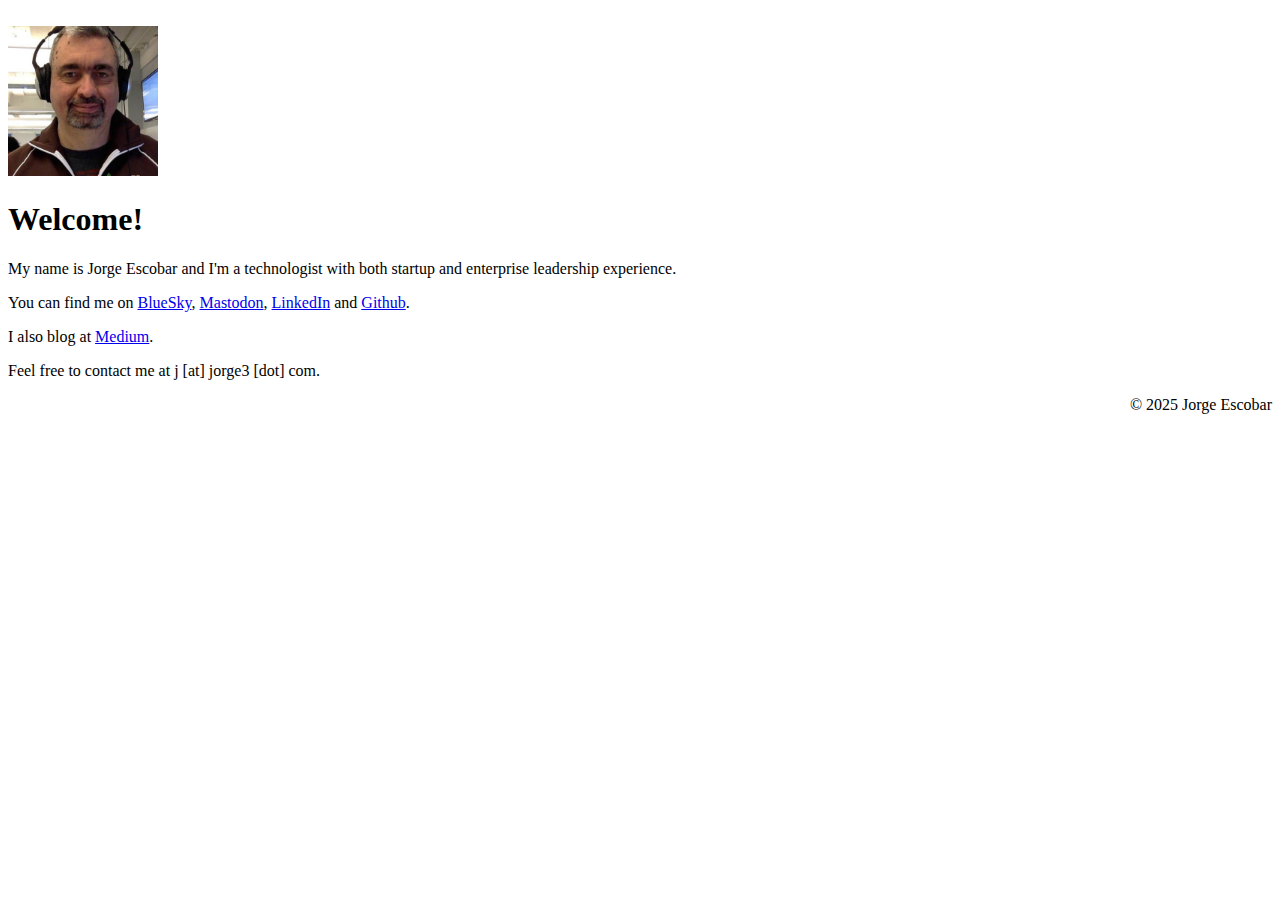
<file: public/index.html>
<!DOCTYPE html>
<html lang="en">

  <head>
    <meta charset="utf-8">
    <meta http-equiv="X-UA-Compatible" content="IE=edge">
    <meta name="viewport" content="width=device-width, initial-scale=1">

    <!-- The above 3 meta tags *must* come first in the head; any other head content must come *after* these tags -->
    <title>Jorge Escobar - Python and JavaScript Developer, Architect, Tech Lead</title>

    <!-- Bootstrap -->
    <!-- Latest compiled and minified CSS -->
    <link rel="stylesheet" href="https://maxcdn.bootstrapcdn.com/bootstrap/3.3.6/css/bootstrap.min.css" integrity="sha384-1q8mTJOASx8j1Au+a5WDVnPi2lkFfwwEAa8hDDdjZlpLegxhjVME1fgjWPGmkzs7" crossorigin="anonymous">

    <!-- FontAwesome -->
    <link rel="stylesheet" href="https://maxcdn.bootstrapcdn.com/font-awesome/4.5.0/css/font-awesome.min.css">

    <!-- HTML5 shim and Respond.js for IE8 support of HTML5 elements and media queries -->
    <!-- WARNING: Respond.js doesn't work if you view the page via file:// -->
    <!--[if lt IE 9]>
      <script src="https://oss.maxcdn.com/html5shiv/3.7.2/html5shiv.min.js"></script>
      <script src="https://oss.maxcdn.com/respond/1.4.2/respond.min.js"></script>
    <![endif]-->
  </head>

  <body>

    <div class="container">

      <div class="row">&nbsp;</div>

      <div class="jumbotron">
        <img src="images/jorge-profile.jpg" class="img-circle" alt="Jorge Escobar Profile" width="150" />
        <h1>Welcome!</h1>
        <p class="lead">My name is Jorge Escobar and I'm a technologist with both startup and enterprise leadership experience.</p>
        <p>You can find me on <a rel="me" href="https://bsky.app/profile/esfoobar.bsky.social">BlueSky</a>, <a rel="me" href="https://mastodon.social/@esfoobar">Mastodon</a>, <a href="https://www.linkedin.com/in/esfoobar">LinkedIn</a> and <a href="https://github.com/esfoobar">Github</a>.</p>
        <p>I also blog at <a href="https://medium.com/@esfoobar">Medium</a>.</p>
        <p>Feel free to contact me at j [at] jorge3 [dot] com.</p>

      </div>

      <div class="row">
        <div class="col-lg-8 col-lg-offset-2">
        </div>
      </div>

      <footer class="footer">
        <p align="right">&copy; 2025 Jorge Escobar</p>
      </footer>


    </div>

    <!-- jQuery (necessary for Bootstrap's JavaScript plugins) -->
    <script src="https://ajax.googleapis.com/ajax/libs/jquery/1.11.3/jquery.min.js"></script>
    <!-- Include all compiled plugins (below), or include individual files as needed -->
    <!-- Latest compiled and minified JavaScript -->
    <script src="https://maxcdn.bootstrapcdn.com/bootstrap/3.3.6/js/bootstrap.min.js" integrity="sha384-0mSbJDEHialfmuBBQP6A4Qrprq5OVfW37PRR3j5ELqxss1yVqOtnepnHVP9aJ7xS" crossorigin="anonymous"></script>

    <!-- Google Analytics -->
    <script>
      (function(i,s,o,g,r,a,m){i['GoogleAnalyticsObject']=r;i[r]=i[r]||function(){
      (i[r].q=i[r].q||[]).push(arguments)},i[r].l=1*new Date();a=s.createElement(o),
      m=s.getElementsByTagName(o)[0];a.async=1;a.src=g;m.parentNode.insertBefore(a,m)
      })(window,document,'script','//www.google-analytics.com/analytics.js','ga');

      ga('create', 'UA-51840502-1', 'auto');
      ga('send', 'pageview');

    </script>
  </body>

</html>
</file>
